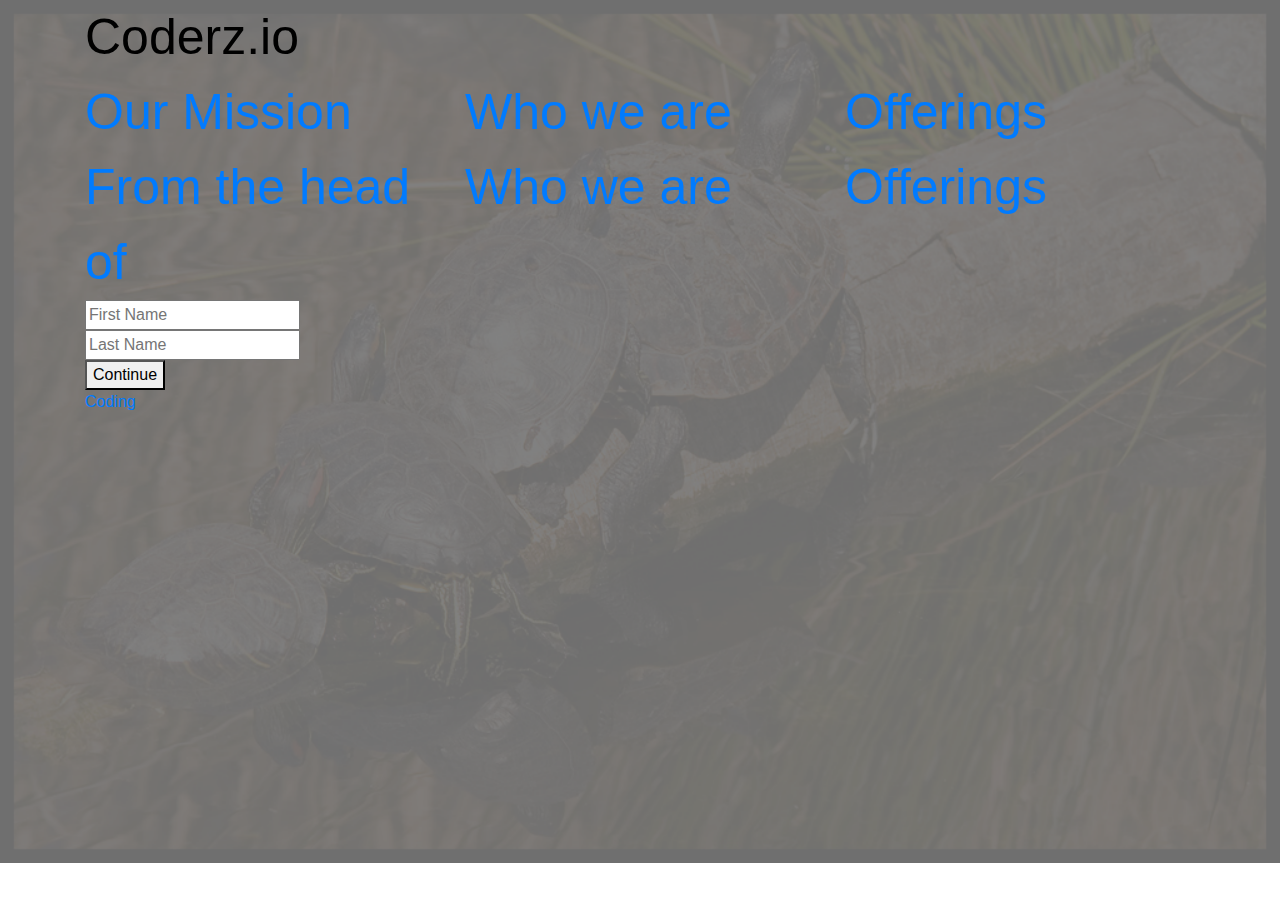
<file: index.html>
<!DOCTYPE html>
<html lang="en">

<head>
    <title>Coderz.io</title>
    <meta charset="utf-8">
    <link rel="stylesheet" href="https://maxcdn.bootstrapcdn.com/bootstrap/4.0.0/css/bootstrap.min.css"
        integrity="sha384-Gn5384xqQ1aoWXA+058RXPxPg6fy4IWvTNh0E263XmFcJlSAwiGgFAW/dAiS6JXm" crossorigin="anonymous">
    <meta name="viewport" content="width=device-width, initial-scale=1">
    <link rel="stylesheet" type="text/css" href="/style/coderzstyle.css">
</head>

<body>
    <div class="container">
        <div class="row">
            <div class="pageheader">
                <div class="col-sm-4">Coderz.io</div>
            </div>
        </div>
    </div>
    <div class="container">
        <div class="row pageheader">
            <div class="col-sm-4"> <a href="/details/mission.html">Our Mission</a></div>
            <div class="col-sm-4"> <a href="/details/whoweare.html">Who we are</a></div>
            <div class="col-sm-4"> <a href="/details/offerings.html">Offerings</a></div>
        </div>
    </div>
    <div class="container">
        <div class="row pageheader">
            <div class="col-sm-4"> <a href="/details/greetings.html">From the head of <Coderz class="io"></Coderz></a>
            </div>
            <div class="col-sm-4"> <a href="/details/whoweare.html">Who we are</a></div>
            <div class="col-sm-4"> <a href="/details/offerings.html">Offerings</a></div>
        </div>
    </div>
    <div class="container">
        <div class="step step1 active" data-step="1">
            <!-- <div class="steps">Step 1 of 3</div> -->
            <div class="inner">
                <div class="fname ico"><label for="name_first_2" class="sr-only">First Name</label><input
                        id="name_first_2" name="name_first" type="text" class="first-name" placeholder="First Name"
                        title="First Name" data-rule-nospace="true" data-rule-required="true"
                        data-msg-required="Please enter first name" autocomplete="on" required="" tabindex="0"
                        aria-label="First Name" aria-required="true"></div>
                <div class="lname ico"><label for="name_last_2" class="sr-only">Last Name</label><input id="name_last_2"
                        name="name_last" type="text" class="last-name" placeholder="Last Name" title="Last Name"
                        data-rule-nospace="true" data-rule-required="true" data-msg-required="Please enter last name"
                        autocomplete="on" required="" tabindex="0" aria-label="Last Name" value="" aria-required="true"
                        style="outline: none;"></div>
                <button type="button" class="button" title="Continue" tabindex="0">Continue</button>
            </div>
            <div><a href="/coding/" class="link">Coding</a></div>

        </div>
    </div>



</body>

</html>
</file>
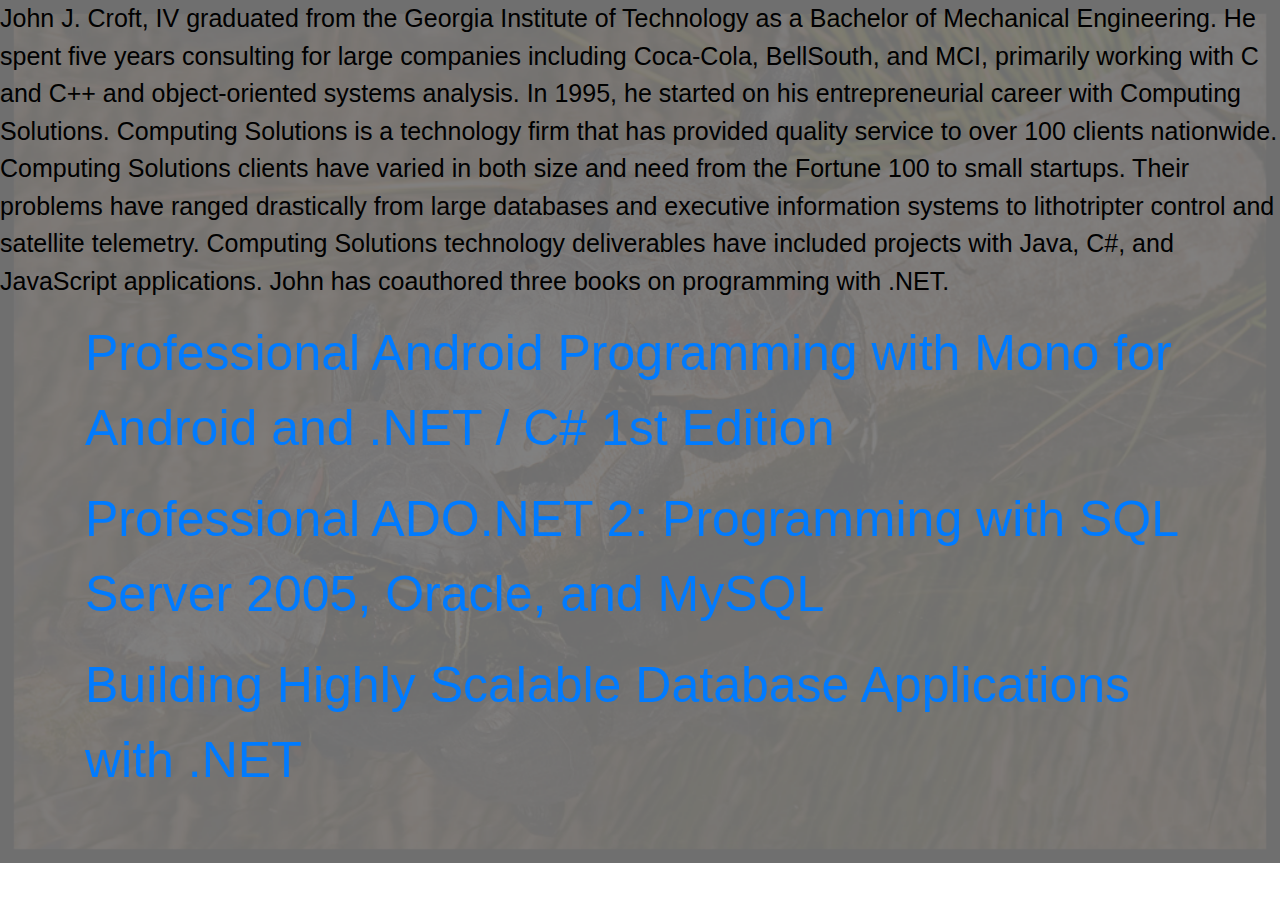
<file: details/greetings.html>
<!DOCTYPE html>
<html lang="en">

<head>
    <title>Coderz.io</title>
    <meta charset="utf-8">
    <link rel="stylesheet" href="https://maxcdn.bootstrapcdn.com/bootstrap/4.0.0/css/bootstrap.min.css"
        integrity="sha384-Gn5384xqQ1aoWXA+058RXPxPg6fy4IWvTNh0E263XmFcJlSAwiGgFAW/dAiS6JXm" crossorigin="anonymous">
    <meta name="viewport" content="width=device-width, initial-scale=1">
    <link rel="stylesheet" type="text/css" href="/style/coderzstyle.css">
</head>

<body>

    <div class="pageheader">
        <p id="about"> John J. Croft, IV graduated from the Georgia Institute of Technology as a Bachelor of Mechanical
            Engineering. He spent five years consulting for large companies including Coca-Cola, BellSouth, and MCI,
            primarily working with C and C++ and object-oriented systems analysis. In 1995, he started on his
            entrepreneurial career with Computing Solutions. Computing Solutions is a technology firm that has provided
            quality service to over 100 clients nationwide. Computing Solutions clients have varied in both size and
            need from the Fortune 100 to small startups. Their problems have ranged drastically from large databases and
            executive information systems to lithotripter control and satellite telemetry. Computing Solutions
            technology deliverables have included projects with Java, C#, and JavaScript applications. John has
            coauthored three books on programming with .NET.</p>
        <div class="container">
            <p> <a
                    href="http://www.amazon.com/gp/product/1118026438/ref=s9_simh_gw_p14_d0_i1?pf_rd_m=ATVPDKIKX0DER&pf_rd_s=center-2&pf_rd_r=1WXJ2GZNEAX8WYNVYS0A&pf_rd_t=101&pf_rd_p=1389517282&pf_rd_i=507846">Professional
                    Android Programming with Mono for Android and .NET / C# 1st Edition</a></p>
            <p>
                <a href=https://www.amazon.com/Professional-ADO-NET-Programming-Server-Oracle/dp/0764584375/ref=sr_1_2?s=books&ie=UTF8&qid=1377108893&sr=1-2&keywords=professional+ado.net>Professional
                    ADO.NET 2: Programming with SQL Server 2005, Oracle, and MySQL</a> </p> <a
                    href="https://www.amazon.com/Building-Highly-Scalable-Database-Applications/dp/0764536400">Building
                    Highly
                    Scalable Database Applications with .NET </a></p>
        </div>
    </div>
</body>

</html>
</file>
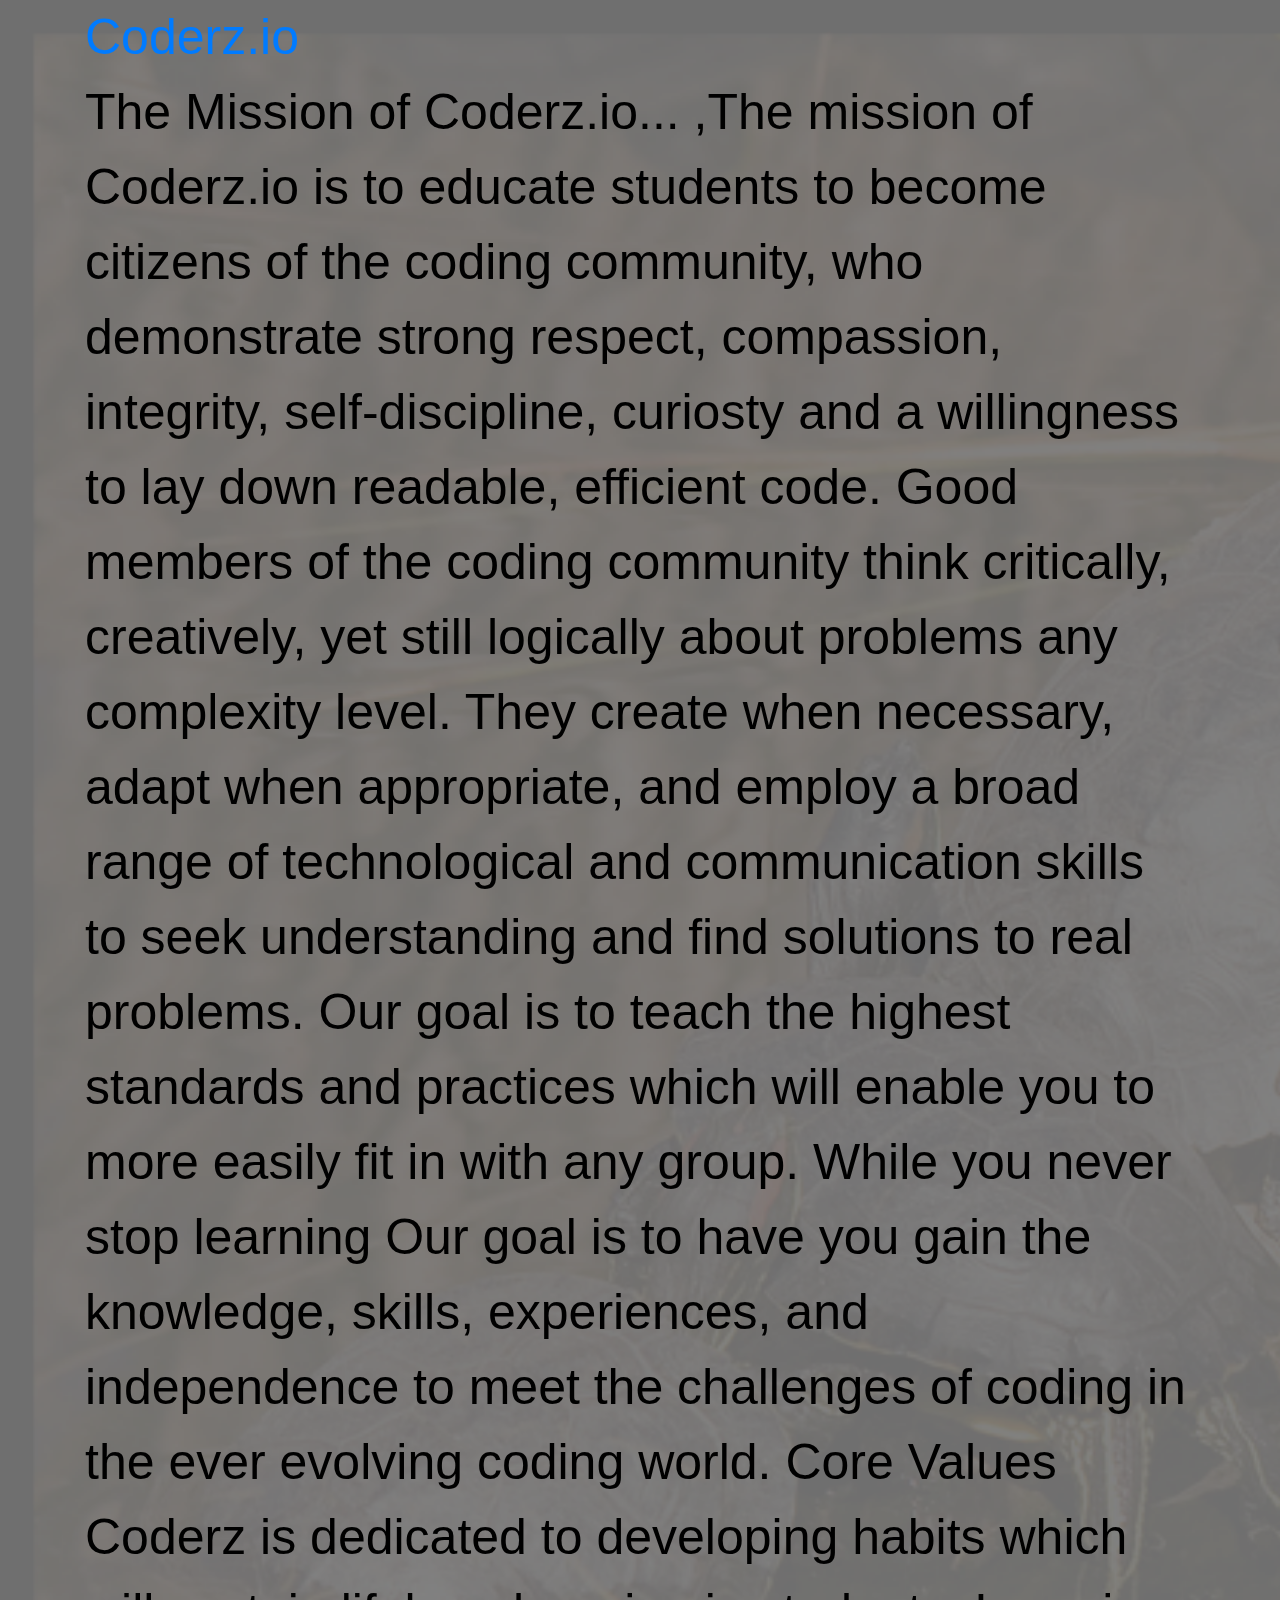
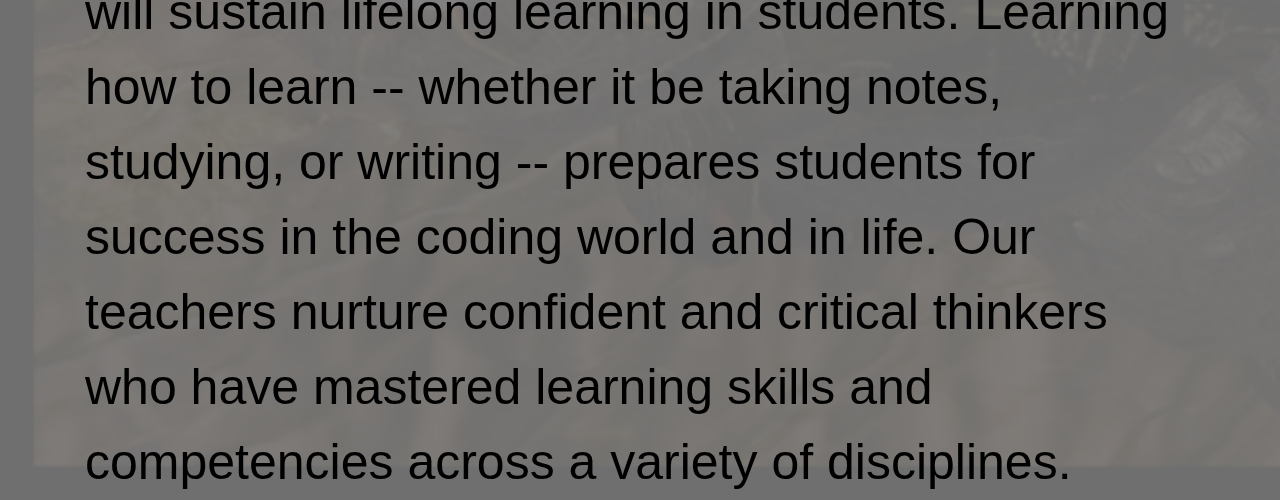
<file: details/mission.html>
<!DOCTYPE html>
<html lang="en">

<head>
    <title>Coderz.io</title>
    <meta charset="utf-8">
    <link rel="stylesheet" href="https://maxcdn.bootstrapcdn.com/bootstrap/4.0.0/css/bootstrap.min.css"
        integrity="sha384-Gn5384xqQ1aoWXA+058RXPxPg6fy4IWvTNh0E263XmFcJlSAwiGgFAW/dAiS6JXm" crossorigin="anonymous">
    <meta name="viewport" content="width=device-width, initial-scale=1">
    <link rel="stylesheet" type="text/css" href="/style/coderzstyle.css">
</head>

<body>
    <div class="container">
        <div class="row pageheader">
            <div class="col-sm-8"><a href="../index.html">Coderz.io</a></div>
            <div class="col-sm-12">The Mission of Coderz.io...
                ,The mission of Coderz.io is to educate students to become citizens of the coding community, who
                demonstrate strong
                respect, compassion, integrity, self-discipline, curiosty and a willingness to lay down readable,
                efficient code.

                Good members of the coding community think critically, creatively, yet still logically about problems
                any complexity level.
                They create when necessary, adapt when appropriate, and employ a broad range of technological and
                communication skills to seek understanding and find solutions to real problems.

                Our goal is to teach the highest standards and practices which will enable you to more easily fit in
                with any group.

                While you never stop learning Our goal is to have you gain the knowledge, skills, experiences, and
                independence to meet the challenges of coding in the ever evolving coding world.


                Core Values

                Coderz is dedicated to developing habits which will sustain lifelong learning in students.
                Learning how to learn -- whether it be taking notes, studying, or writing -- prepares students for
                success in the coding world and in life. Our teachers nurture confident and critical thinkers who have
                mastered
                learning skills and competencies across a variety of disciplines.

            </div>
        </div>
    </div>
</body>

</html>
</file>
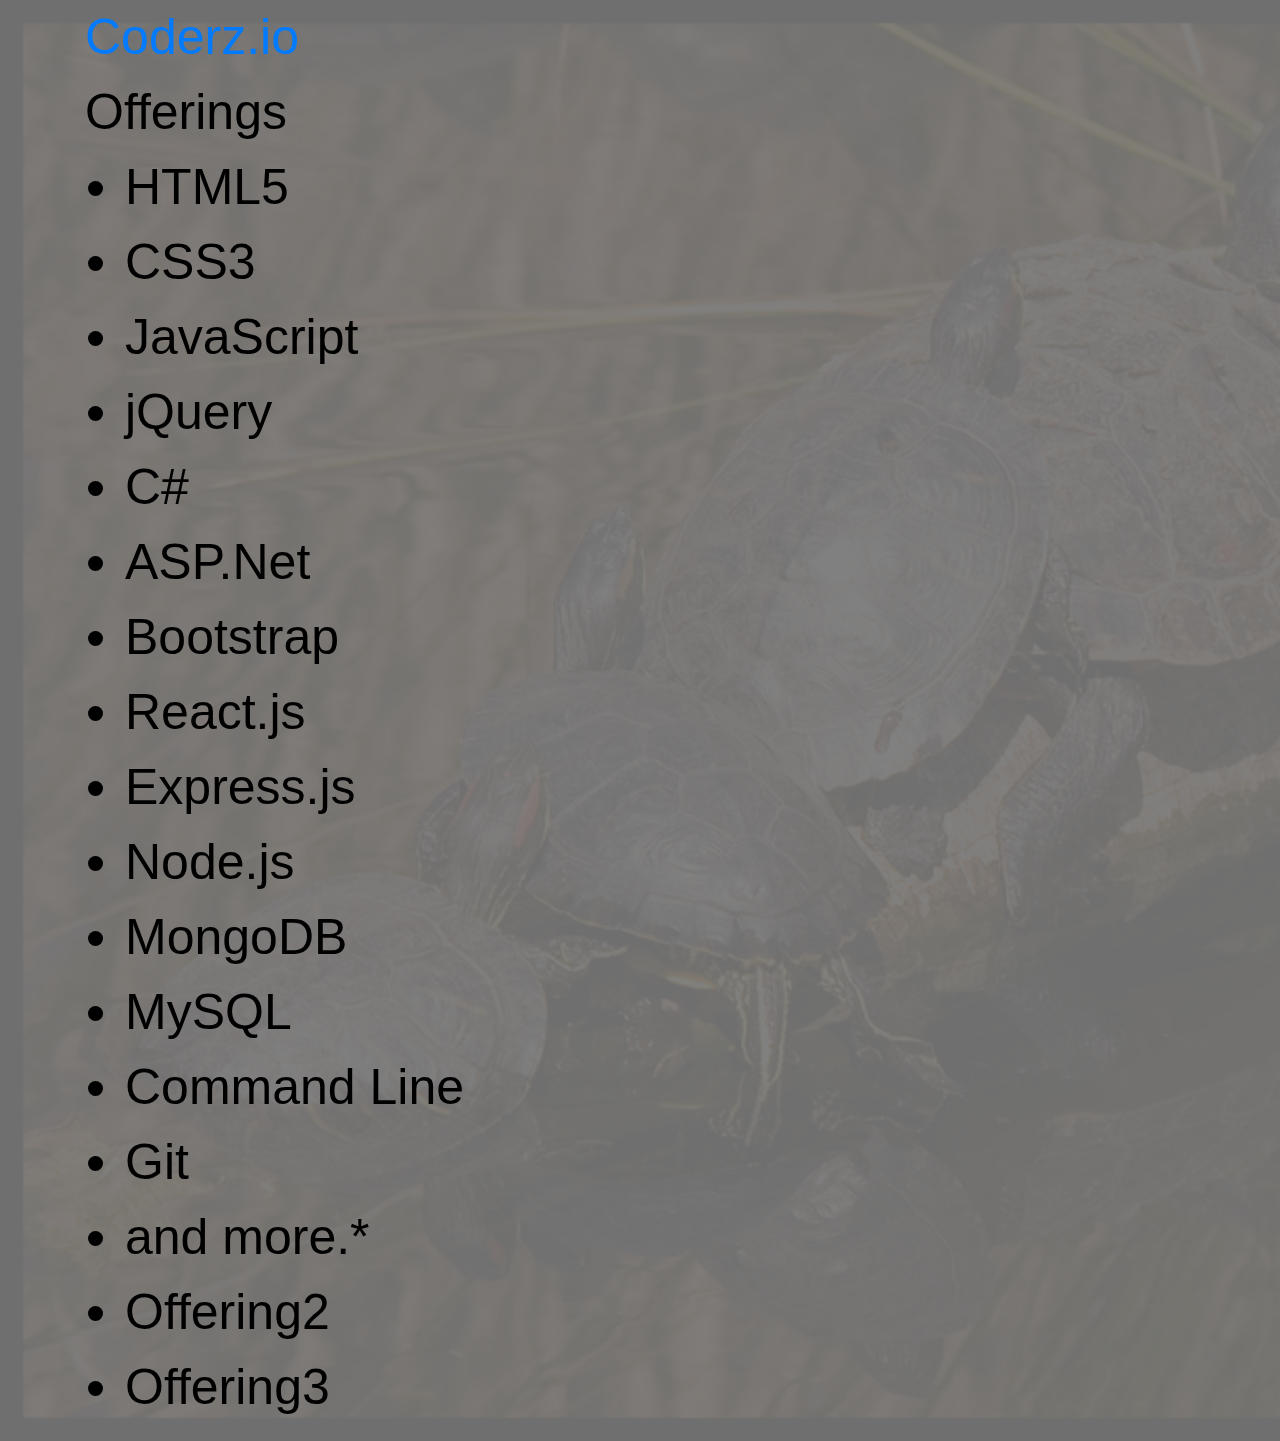
<file: details/offerings.html>
<!DOCTYPE html>
<html lang="en">

<head>
    <title>Coderz.io</title>
    <meta charset="utf-8">
    <link rel="stylesheet" href="https://maxcdn.bootstrapcdn.com/bootstrap/4.0.0/css/bootstrap.min.css"
        integrity="sha384-Gn5384xqQ1aoWXA+058RXPxPg6fy4IWvTNh0E263XmFcJlSAwiGgFAW/dAiS6JXm" crossorigin="anonymous">
    <meta name="viewport" content="width=device-width, initial-scale=1">
    <link rel="stylesheet" type="text/css" href="/style/coderzstyle.css">
</head>

<body>
    <div class="container">
        <div class="row pageheader">
            <div class="col-sm-8"><a href="../index.html">Coderz.io</a></div>
            <div class="col-sm-8">Offerings</a>
                <ul>
                    <li>HTML5</li>
                    <li>CSS3</li>
                    <li>JavaScript</li>
                    <li>jQuery</li>
                    <li>C#</li>
                    <li>ASP.Net</li>
                    <li>Bootstrap</li>
                    <li>React.js</li>
                    <li>Express.js</li>
                    <li>Node.js</li>
                    <li>MongoDB</li>
                    <li>MySQL</li>
                    <li>Command Line</li>
                    <li>Git</li>
                    <li>
                        and more.*</li>






                    <li>Offering2</li>
                    <li>Offering3</li>
                </ul>
            </div>

        </div>
    </div>
</body>

</html>
</file>
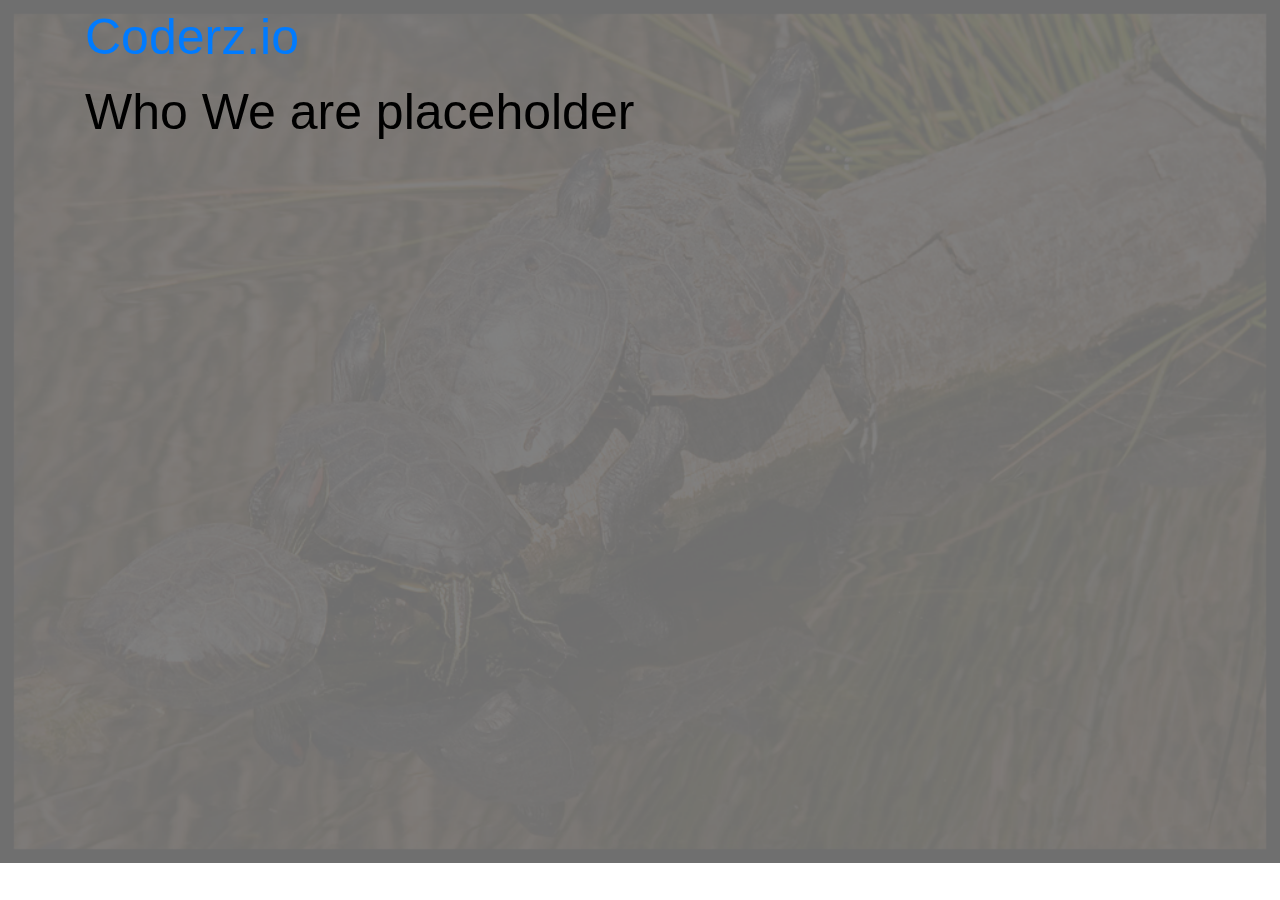
<file: details/whoweare.html>
<!DOCTYPE html>
<html lang="en">

<head>
    <title>Coderz.io</title>
    <meta charset="utf-8">
    <link rel="stylesheet" href="https://maxcdn.bootstrapcdn.com/bootstrap/4.0.0/css/bootstrap.min.css"
        integrity="sha384-Gn5384xqQ1aoWXA+058RXPxPg6fy4IWvTNh0E263XmFcJlSAwiGgFAW/dAiS6JXm" crossorigin="anonymous">
    <meta name="viewport" content="width=device-width, initial-scale=1">
    <link rel="stylesheet" type="text/css" href="/style/coderzstyle.css">
</head>

<body>
    <div class="container">
        <div class="row pageheader">
            <div class="col-sm-8"><a href="../index.html">Coderz.io</a></div>
            <div class="col-sm-8">Who We are placeholder
                </a></div>
        </div>
    </div>
</body>

</html>
</file>
<file: style/coderzstyle.css>
body {
    background-image: url("../images/turtles2.png");
    background-repeat: no-repeat;
    background-size: cover;
}

.pageheader {
    font-size: 50px;
    color: black;
    background-color: transparent
}

#about {
    font-size: 25px;
}
</file>
